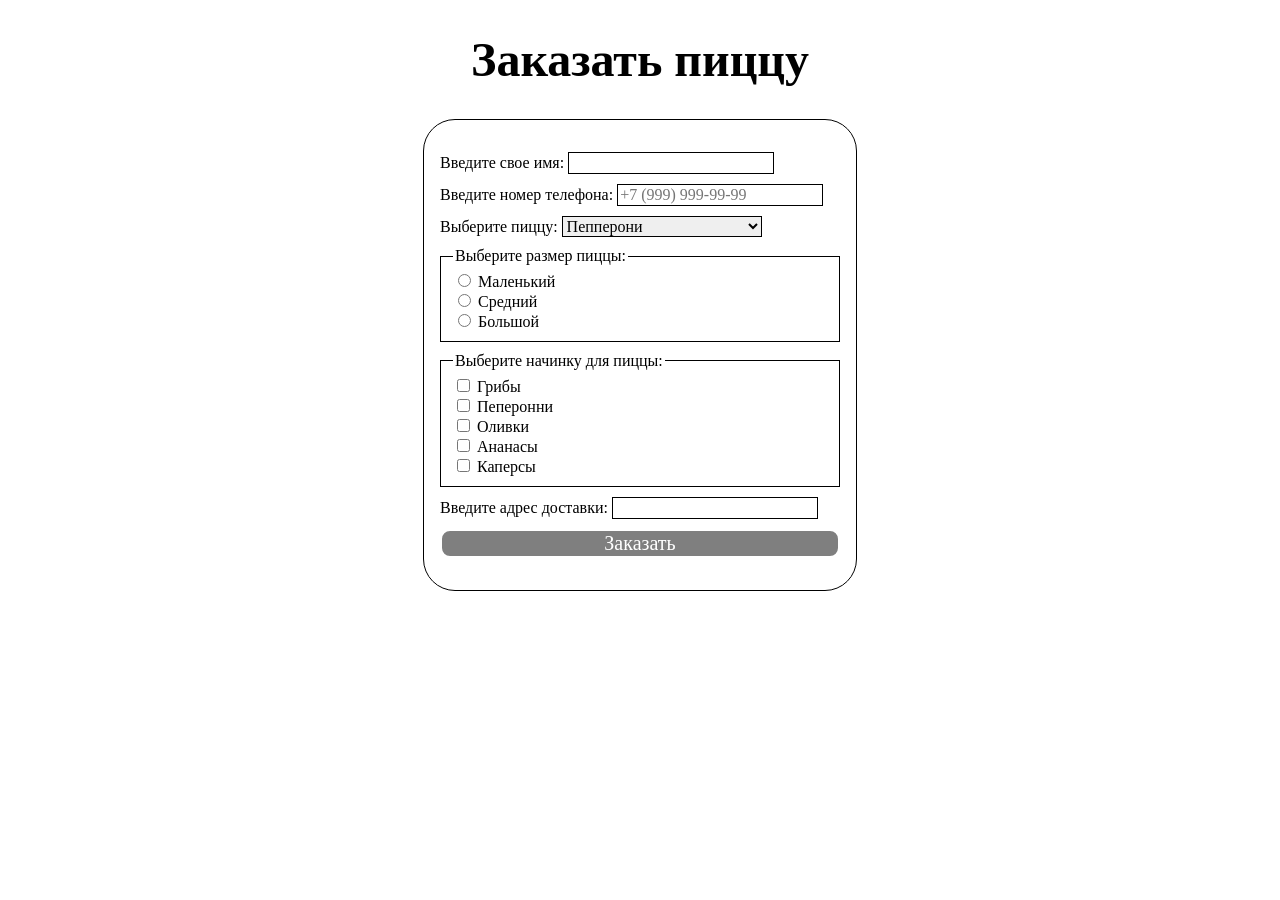
<file: order/index.html>
<!DOCTYPE html>
<html lang="en">
<head>
    <meta charset="UTF-8">
    <meta name="viewport" content="width=device-width, initial-scale=1.0">
    <title>Заказать пиццу</title>
    <link rel="stylesheet" href="style.css">
</head>
<body>
    <div>
        <h1>Заказать пиццу</h1>
        <form class="order">
            <ul>
                <li>
                    <label for="name">
                        <span>Введите свое имя:</span>
                        <input type="text" id="name" name="userName">
                    </label>
                </li>
                <li>
                    <label for="phone">
                        <span>Введите номер телефона:</span>
                        <input type="tel" id="phone" name="phone" placeholder="+7 (999) 999-99-99" required>
                    </label>
                </li>
                <li>
                    <label>
                        <span>Выберите пиццу:</span>
                        <select>
                            <option>Пепперони</option>
                            <option>Маргарита</option>
                            <option>Ветчина и грибы</option>
                            <option>Три сыра</option>
                            <option>Мясная</option>
                        </select>
                    </label>
                </li>
                <li>
                <fieldset>
                    <legend>Выберите размер пиццы:</legend>
                    <label for="size">
                        <input type="radio" id="small" name="size" value="small">
                        <span>Маленький</span>
                    </label>
                    <label>
                        <input type="radio" id="medium" name="size" value="medium">
                        <span>Средний</span>
                    </label>
                    <label>
                        <input type="radio" id="big" name="size" value="big">
                        <span>Большой</span>
                    </label>      
                </fieldset>
                </li>
                <li>
                    <fieldset>
                        <legend>Выберите начинку для пиццы:</legend>
                        <label>
                            <input type="checkbox" id="mushrooms" name="filling">
                            <span>Грибы</span>
                        </label>
                        <label>
                            <input type="checkbox" id="pepperoni" name="sfilling">
                            <span>Пеперонни</span>
                        </label>
                        <label>
                            <input type="checkbox" id="olive" name="filling">
                            <span>Оливки</span>
                        </label>
                        <label>
                            <input type="checkbox" id="pineapples" name="filling">
                            <span>Ананасы</span>
                        </label>
                        <label>
                            <input type="checkbox" id="capers" name="filling">
                            <span>Каперсы</span>
                        </label>   
                    </fieldset>
                </li>
                <li>
                    <label>
                        <span>Введите адрес доставки:</span>
                        <input type="text" id="adress" name="userAdress">
                    </label>
                </li>
                <button type="submit">Заказать</button>
            </ul>
        </form>
    </div>
</body>
</html>
</file>
<file: order/style.css>
h1 {
    font-size: 3em;
    text-align: center;
}

.order {
    width: 400px;
    padding: 1em;
    margin: auto;
    border: 1px solid black;
    border-radius: 2em;
}

ul {
    padding-left: 0;
    list-style-type: none;
    display: flex;
    flex-direction: column;
    gap: 10px;
}

button {
    width: 400px;
    border: 2px solid;
    border-radius: 10px;
    font-size: 20px;
    font-family:'Times New Roman', Times, serif;
    background-color:rgb(127, 127, 127);
    color: rgb(255, 255, 255);
}

input, select {
    font: 1em times;
    width: 200px;
    border: 1px solid black;
}

input[type="checkbox"],
input[type="radio"] {
width: auto;
padding: 5px;
}

fieldset {
    margin: 0;
    display: flex;
    flex-direction: column;
    justify-content: left;
    border: 1px solid black;
}
</file>
